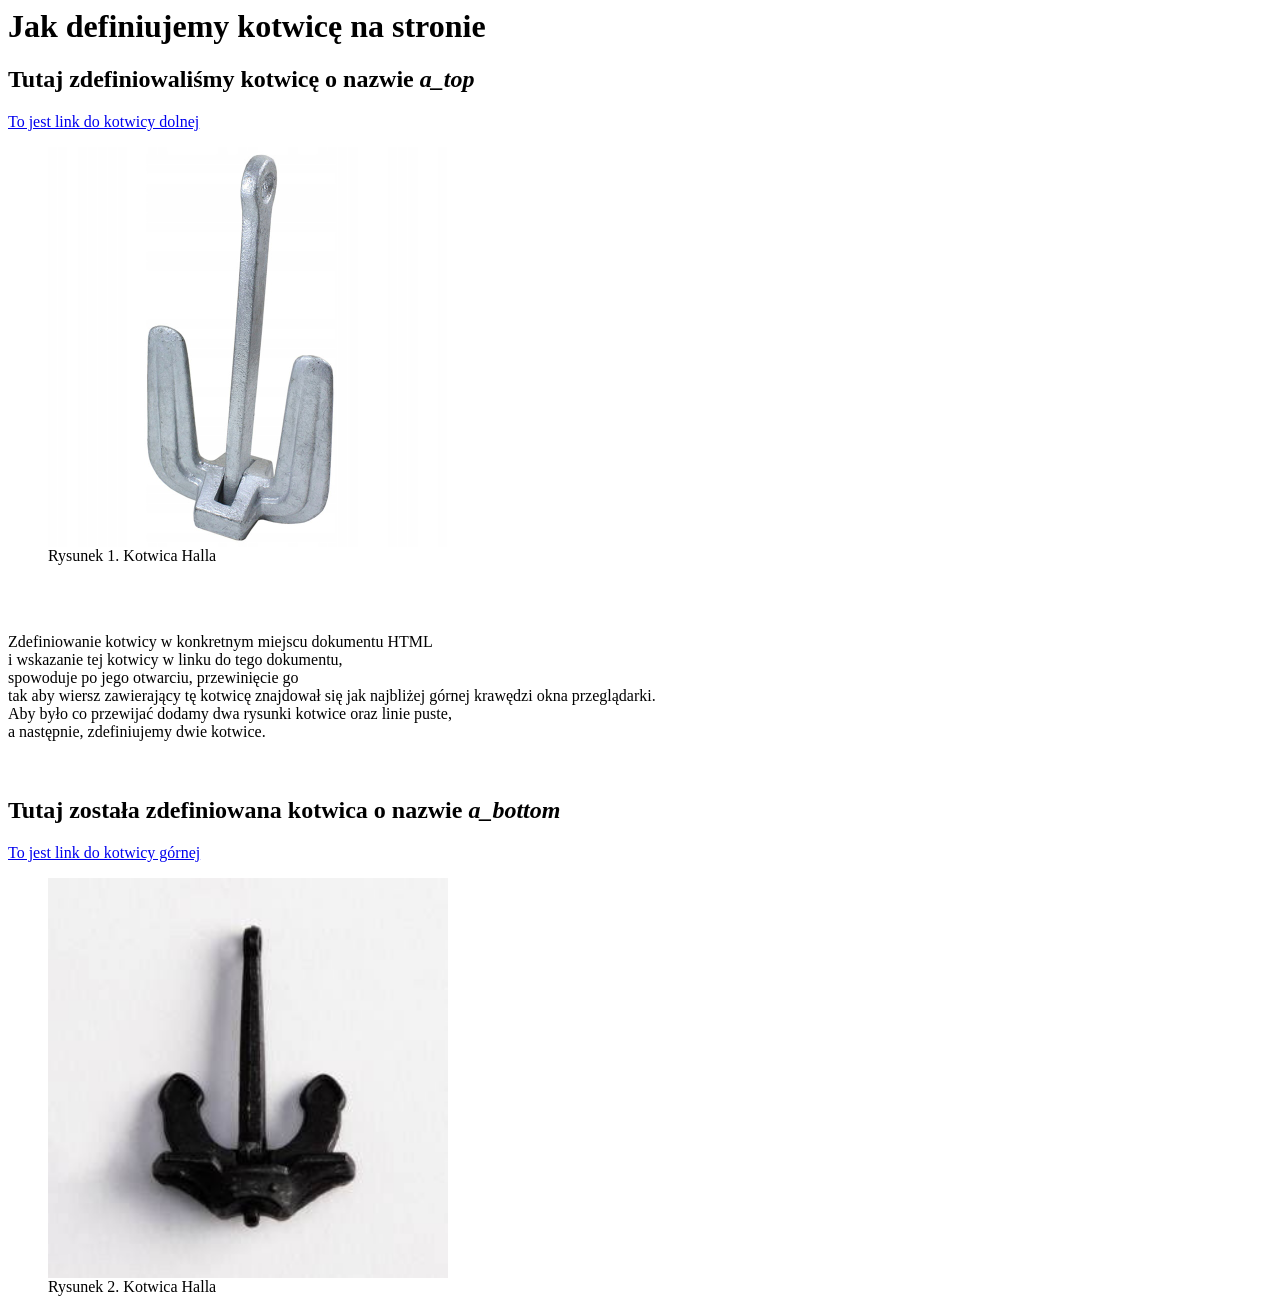
<file: kotwica.html>
<html lang ="pl">
<head>
        <title>Definiowanie kotwicy w konkretnym miejscu strony</title>
        <meta charset="UTF-8">
        <meta name="keywords" content="HTML5, kotwica, odsyłacz, link, hiperłącze">
        <meta name="description" content="Przykład definiowania kotwicy w konkretnym miejscu strony">
        <meta name="author" content="Franciszek Bulawa">
        <meta name="robots" content="all">
    </head>
    <body>
        <h1>Jak definiujemy kotwicę na stronie</h1>

        <section>
            <h2 id="a_top">Tutaj zdefiniowaliśmy kotwicę o nazwie <i>a_top</i></h2>
            <p>
                <a href="#a_bottom">To jest link do kotwicy dolnej</a>
                </p><figure>
                    <img src="hall1.jpg" alt="Kotwica Halla" width="400">
                    <figcaption>
                        Rysunek 1. Kotwica Halla
                    </figcaption>
                </figure>
            <p></p>
        </section>

        <section>
            <br><br>
            <p>
                Zdefiniowanie kotwicy w konkretnym miejscu dokumentu HTML<br>
                i wskazanie tej kotwicy w linku do tego dokumentu,<br>
                spowoduje po jego otwarciu, przewinięcie go<br>
                tak aby wiersz zawierający tę kotwicę znajdował się jak najbliżej górnej krawędzi okna przeglądarki.<br>
                Aby było co przewijać dodamy dwa rysunki kotwice oraz linie puste,<br>
                a następnie, zdefiniujemy dwie kotwice.
                <br><br><br>
            </p>
        </section>

        <section>
            <a name="a_bottom"></a>
            <h2>Tutaj została zdefiniowana kotwica o nazwie <i>a_bottom</i></h2>
            <p>
                <a href="#a_top">To jest link do kotwicy górnej</a>
                </p><figure>
                    <img src="hall2.jpg" alt="Druga kotwica Halla" width="400">
                    <figcaption>
                        Rysunek 2. Kotwica Halla
                    </figcaption>
                </figure>
            <p></p>
        </section>
    

</body>
</html>
</file>
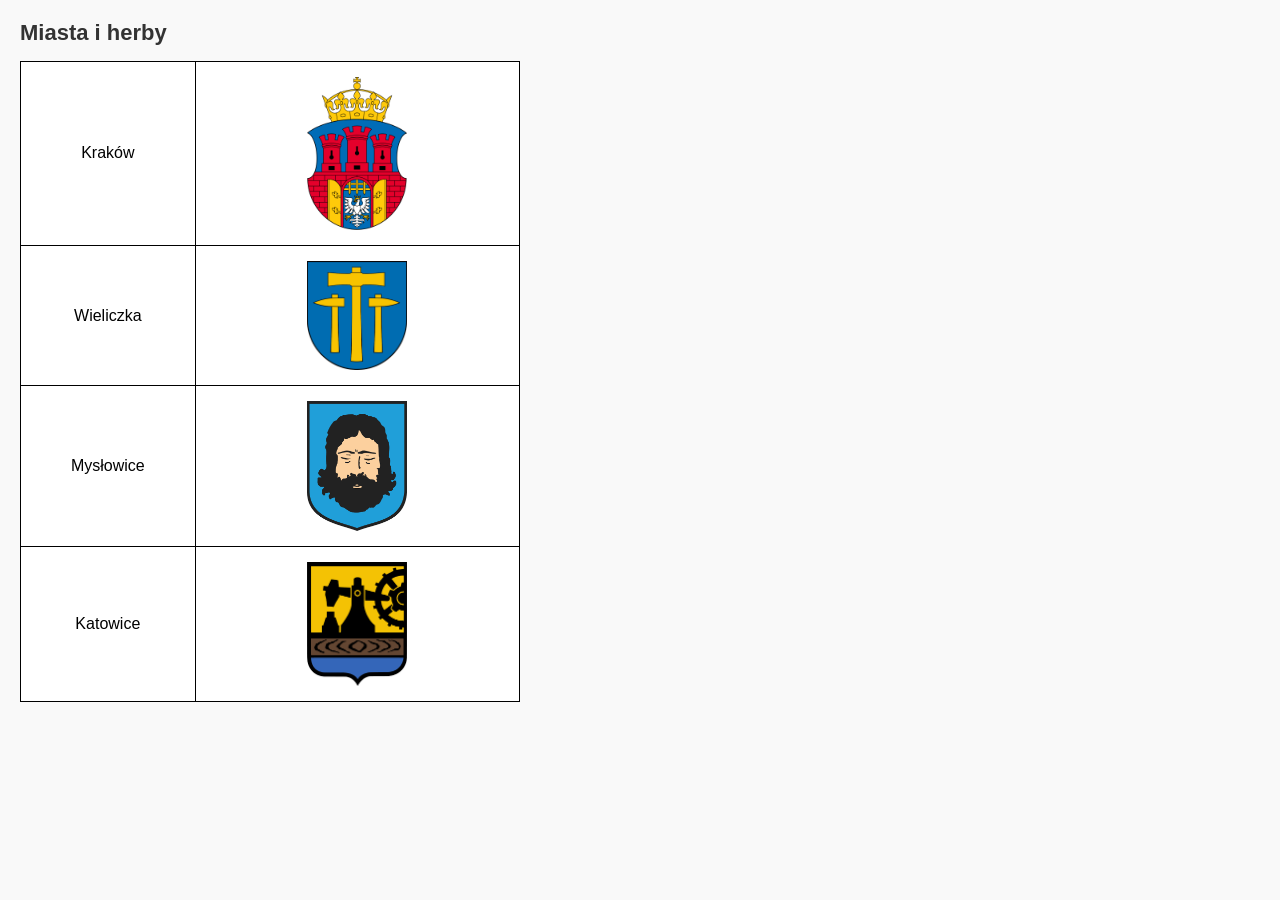
<file: miasta.html>
<!DOCTYPE html>
<html lang="pl">
<head>
    <meta charset="UTF-8">
    <meta name="viewport" content="width=device-width, initial-scale=1.0">
    <title>Miasta i herby</title>
    <link rel="stylesheet" href="miasta1.css">
</head>
<body>

    <h2>Miasta i herby</h2>

    <table>
        <tr>
            <td>Kraków</td>
            <td><img src="krakow.png" alt="Herb Krakowa"></td>
        </tr>
        <tr>
            <td>Wieliczka</td>
            <td><img src="wieliczka.png" alt="Herb Wieliczki"></td>
        </tr>
        <tr>
            <td>Mysłowice</td>
            <td><img src="myslowice.png" alt="Herb Mysłowic"></td>
        </tr>
        <tr>
            <td>Katowice</td>
            <td><img src="katowice.png" alt="Herb Katowic"></td>
        </tr>
    </table>

</body>
</html>
</file>
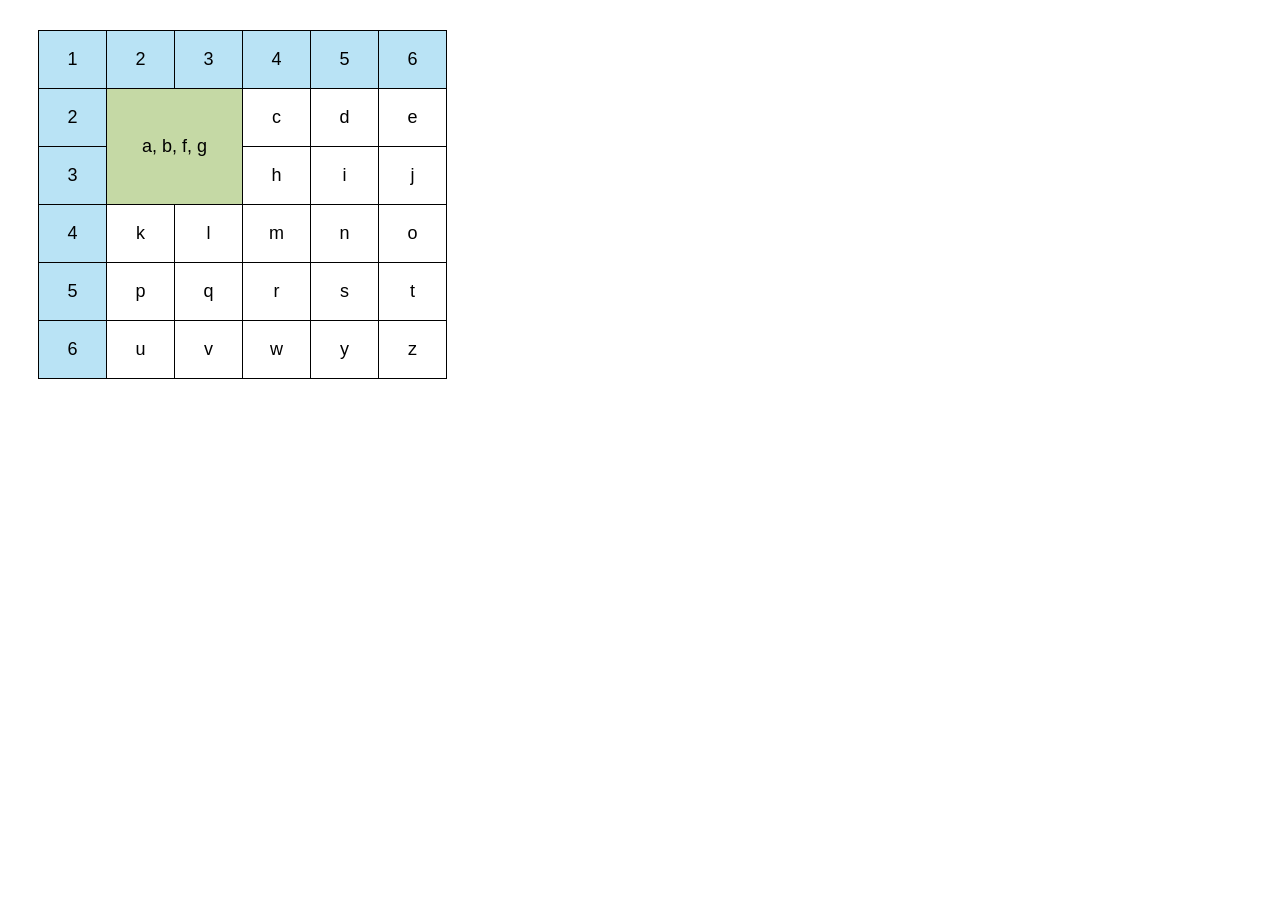
<file: zad10a.html>
<!DOCTYPE html>
<html lang="pl">
<head>
<meta charset="UTF-8">
<title>Trzecia tabela</title>
<style>
    table {
        border-collapse: collapse;
        font-family: Arial, sans-serif;
        text-align: center;
        margin: 30px;
    }

    td {
        border: 1px solid black;
        width: 65px;
        height: 55px;
        font-size: 18px;
    }

    .naglowek {
        background-color: #b9e3f5;
    }

    .zielony {
        background-color: #c5d9a5;
    }
</style>
</head>
<body>

<table>
    <tr>
        <td class="naglowek">1</td>
        <td class="naglowek">2</td>
        <td class="naglowek">3</td>
        <td class="naglowek">4</td>
        <td class="naglowek">5</td>
        <td class="naglowek">6</td>
    </tr>

    <tr>
        <td class="naglowek">2</td>
        <td class="zielony" colspan="2" rowspan="2">
            a, b, f, g
        </td>
        <td>c</td>
        <td>d</td>
        <td>e</td>
    </tr>

    <tr>
        <td class="naglowek">3</td>
        <td>h</td>
        <td>i</td>
        <td>j</td>
    </tr>

    <tr>
        <td class="naglowek">4</td>
        <td>k</td>
        <td>l</td>
        <td>m</td>
        <td>n</td>
        <td>o</td>
    </tr>

    <tr>
        <td class="naglowek">5</td>
        <td>p</td>
        <td>q</td>
        <td>r</td>
        <td>s</td>
        <td>t</td>
    </tr>

    <tr>
        <td class="naglowek">6</td>
        <td>u</td>
        <td>v</td>
        <td>w</td>
        <td>y</td>
        <td>z</td>
    </tr>
</table>

</body>
</html>
</file>
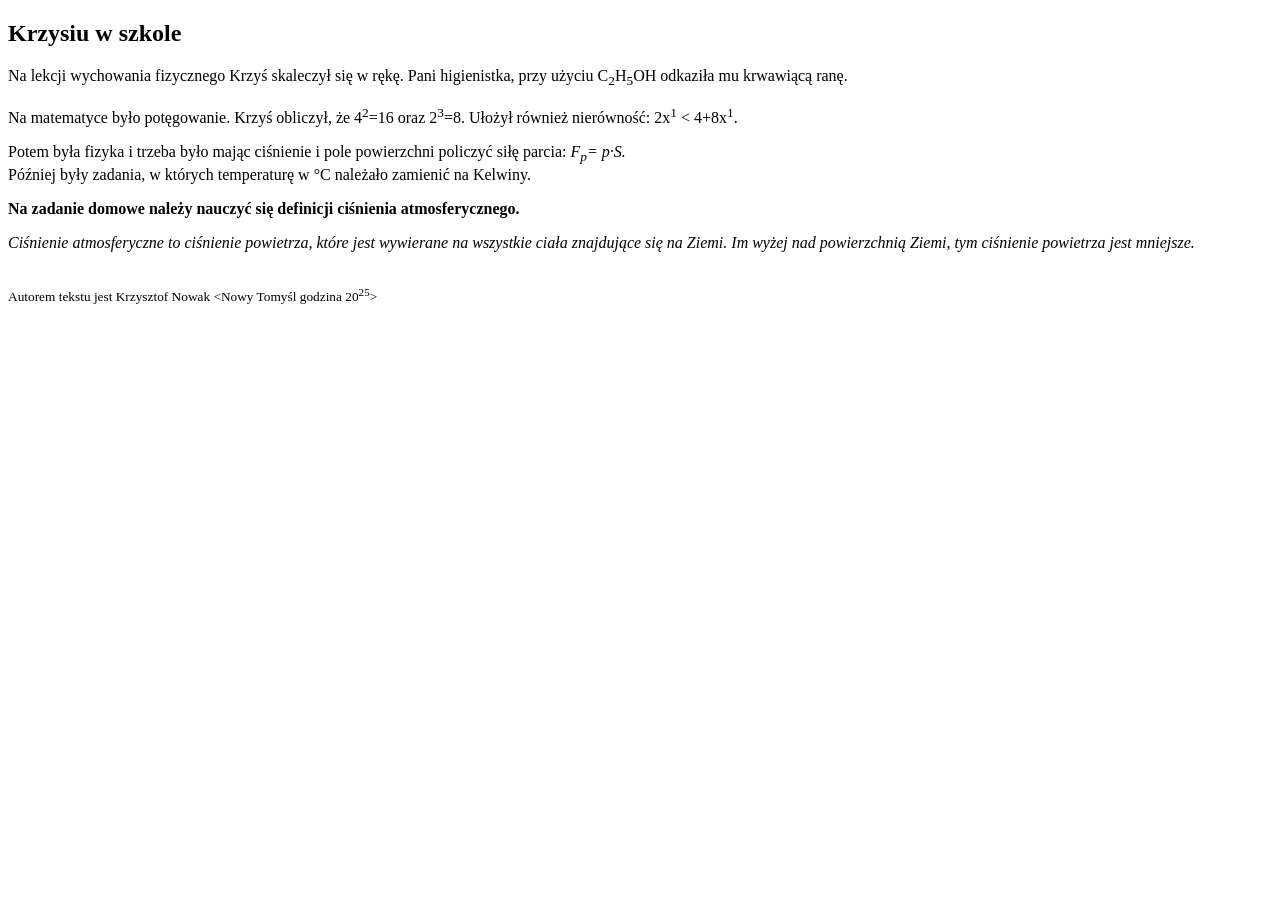
<file: Zadanie-8.html>
<!DOCTYPE html>
<html lang="pl">
<head>
    <meta charset="UTF-8">
    <title>Franciszek Buława</title>
</head>
<body>
<h2>Krzysiu w szkole</h2>
<p>
Na lekcji wychowania fizycznego Krzyś skaleczył się w rękę. 
Pani higienistka, przy użyciu C<sub>2</sub>H<sub>5</sub>OH odkaziła mu 
krwawiącą ranę.
</p>
<p>
Na matematyce było potęgowanie. 
Krzyś obliczył, że 4<sup>2</sup>=16 oraz 2<sup>3</sup>=8. 
Ułożył również nierówność: 2x<sup>1</sup> &lt; 4+8x<sup>1</sup>.
</p>
<p>
Potem była fizyka i trzeba było mając ciśnienie i pole powierzchni policzyć siłę parcia: 
<dfn>F<sub>p</sub>= p·S.<br /> </dfn>
Później były zadania, w których temperaturę w °C należało zamienić na Kelwiny.
</p>
<p>
  <b>
  Na zadanie domowe należy nauczyć się definicji ciśnienia
  atmosferycznego.
  </b>
</p>
<p>
  <em>
  Ciśnienie atmosferyczne to ciśnienie powietrza, które jest wywierane na wszystkie ciała znajdujące się na Ziemi. 
  Im wyżej nad powierzchnią Ziemi, tym ciśnienie powietrza jest mniejsze.
  </em>
</p>
<br />
<small>
Autorem tekstu jest Krzysztof Nowak &lt;Nowy Tomyśl godzina
20<sup>25</sup>&gt;
</small>
</body>
</html>
</file>
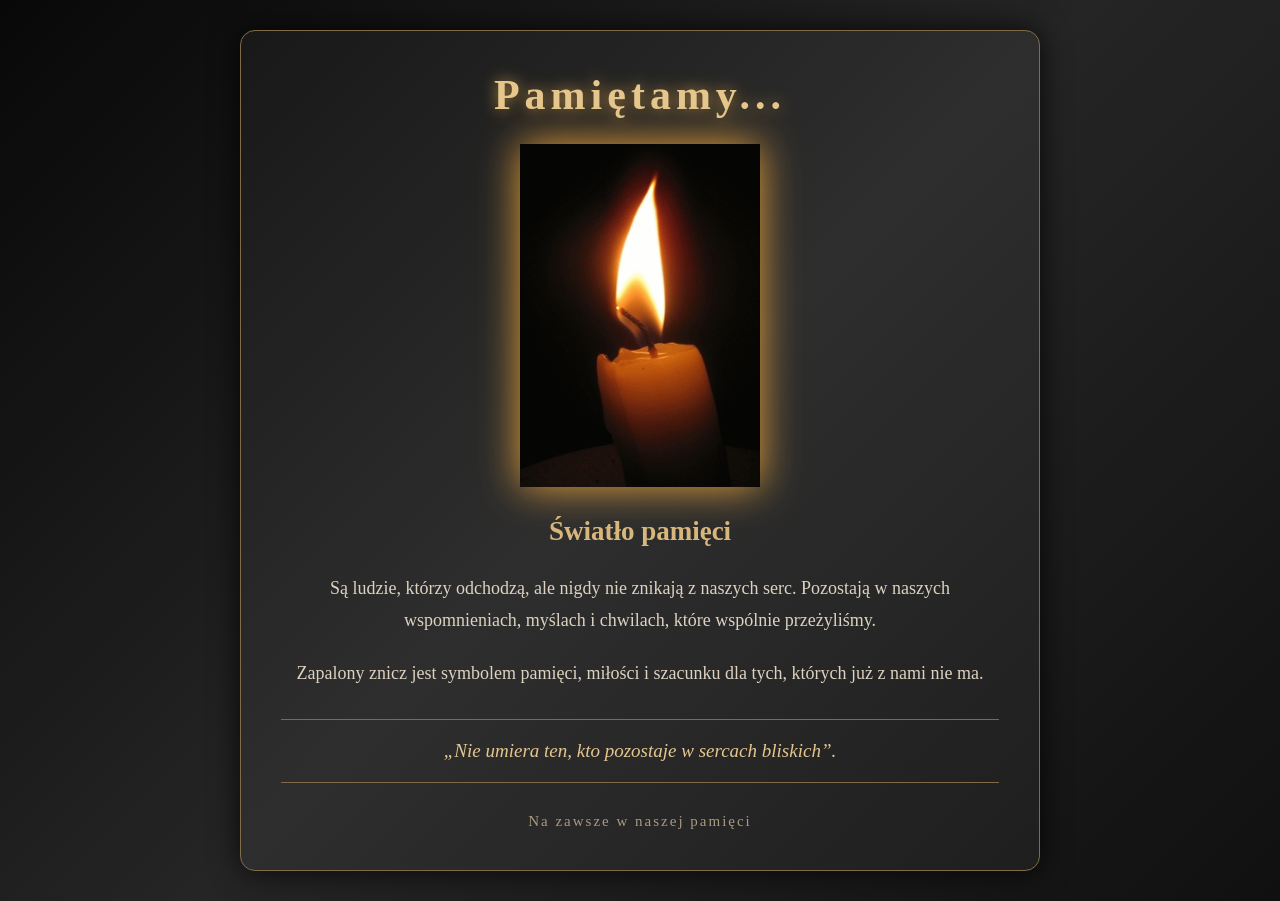
<file: znicz11.html>
<!DOCTYPE html>
<html lang="pl">
<head>
    <meta charset="UTF-8">
    <meta name="viewport" content="width=device-width, initial-scale=1.0">
    <title>Pamiętamy</title>
    <link rel="stylesheet" href="znicz.css">
</head>
<body>

    <main class="container">

        <h1>Pamiętamy...</h1>

        <div class="znicz-box">
            <img src="znicz.gif" alt="Animowany płonący znicz">
        </div>

        <h2>Światło pamięci</h2>

        <p>
            Są ludzie, którzy odchodzą, ale nigdy nie znikają
            z naszych serc. Pozostają w naszych wspomnieniach,
            myślach i chwilach, które wspólnie przeżyliśmy.
        </p>

        <p>
            Zapalony znicz jest symbolem pamięci, miłości
            i szacunku dla tych, których już z nami nie ma.
        </p>

        <div class="cytat">
            „Nie umiera ten, kto pozostaje w sercach bliskich”.
        </div>

        <footer>
            Na zawsze w naszej pamięci
        </footer>

    </main>

</body>
</html>
</file>
<file: miasta1.css>
body {
    font-family: Arial, sans-serif;
    margin: 20px;
    background-color: #f9f9f9;
}

h2 {
    font-size: 22px;
    font-weight: bold;
    margin-bottom: 15px;
    color: #333;
}

table {
    border-collapse: collapse;
    width: 100%;
    max-width: 500px;
    background-color: #fff;
}

td {
    border: 1px solid #000;
    padding: 15px;
    text-align: center;
    vertical-align: middle;
}

/* Styl dla kolumny z nazwą miasta */
td:first-child {
    width: 35%;
    font-size: 16px;
}

/* Styl dla kolumny z herbem (zdjęciem) */
td img {
    max-width: 100px;
    height: auto;
    display: block;
    margin: 0 auto;
}
</file>
<file: znicz.css>
* {
    margin: 0;
    padding: 0;
    box-sizing: border-box;
}

body {
    min-height: 100vh;
    background: linear-gradient(
        135deg,
        #080808,
        #252525,
        #101010
    );
    color: #f5e9d2;
    font-family: Georgia, serif;
    display: flex;
    justify-content: center;
    align-items: center;
    padding: 30px 15px;
}

.container {
    width: 100%;
    max-width: 800px;
    text-align: center;
    padding: 40px;
    background: rgba(255, 255, 255, 0.04);
    border: 1px solid #806b49;
    border-radius: 15px;
    box-shadow: 0 0 30px rgba(0, 0, 0, 0.8);
}

h1 {
    font-size: 42px;
    color: #e5c78e;
    letter-spacing: 5px;
    margin-bottom: 25px;
    text-shadow: 0 0 15px #b58a45;
}

.znicz-box {
    margin: 25px auto;
}

.znicz-box img {
    width: 240px;
    max-width: 100%;
    height: auto;
    filter: drop-shadow(0 0 20px #e8a33c);
    animation: swiecenie 2s infinite alternate;
}

@keyframes swiecenie {
    from {
        filter: drop-shadow(0 0 10px #e8a33c);
    }

    to {
        filter: drop-shadow(0 0 35px #ffc766);
    }
}

h2 {
    color: #d8b77c;
    font-size: 27px;
    margin: 25px 0;
}

p {
    font-size: 18px;
    line-height: 1.8;
    color: #ddd2c0;
    margin-bottom: 20px;
}

.cytat {
    margin-top: 30px;
    padding: 20px;
    border-top: 1px solid #806b49;
    border-bottom: 1px solid #806b49;
    color: #e5c78e;
    font-size: 19px;
    font-style: italic;
}

footer {
    margin-top: 30px;
    color: #a99a80;
    font-size: 15px;
    letter-spacing: 2px;
}

@media (max-width: 600px) {
    .container {
        padding: 25px 15px;
    }

    h1 {
        font-size: 30px;
    }

    p {
        font-size: 16px;
    }
}
</file>
